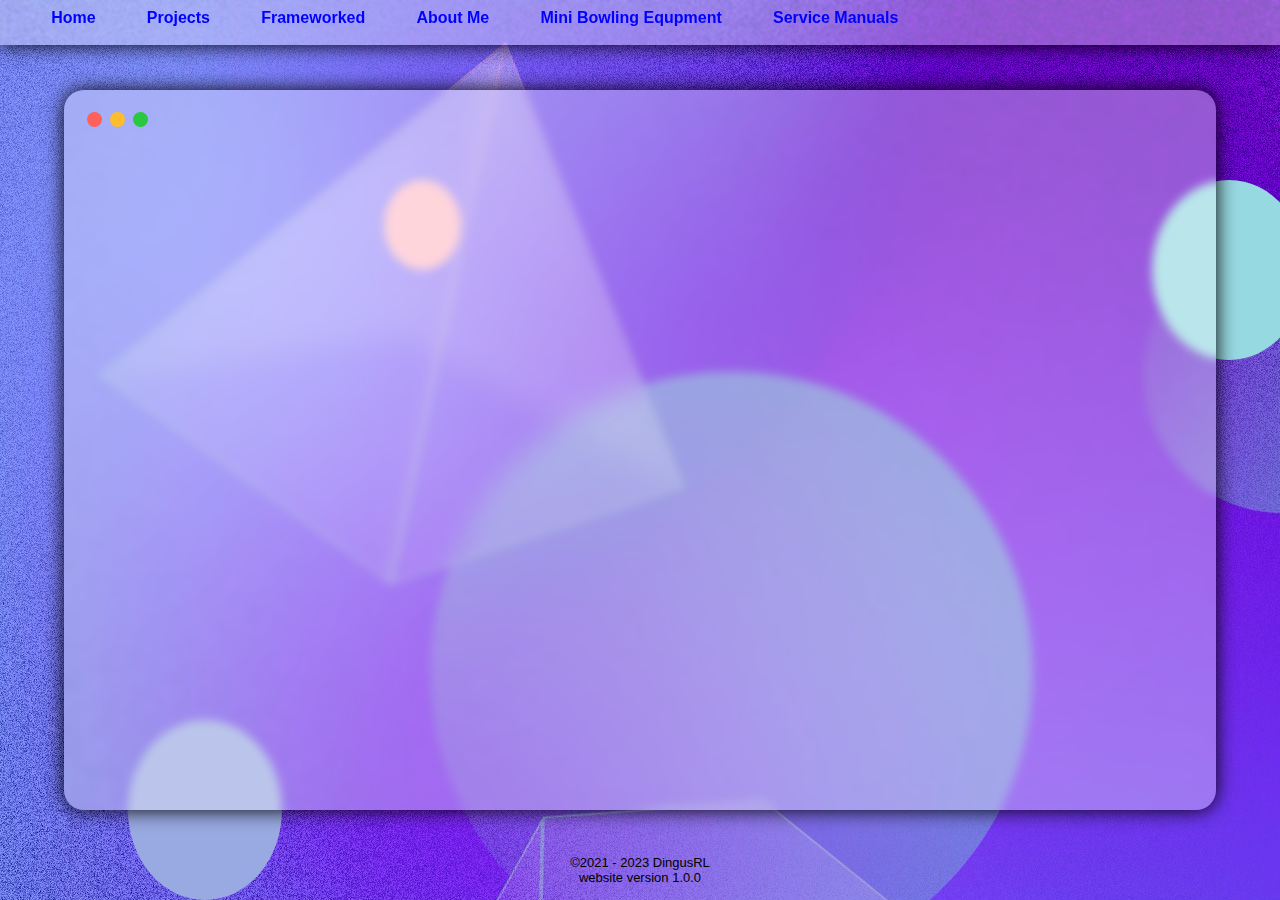
<file: index.html>
<html lang="en">
<head>
    <meta charset="UTF-8">
    <meta name="viewport" content="width=device-width, initial-scale=1.0">
    <title>Document</title>
    <link rel="stylesheet" href="index.css">
    <script src="index.js"></script>
</head>
<body>
    <div class="sitemap">
        <div class="inner"></div>
        <div class="button1">Home</div>
       
        <div class="button3" onclick="window.open('https://www.instagram.com/wii_remote21122/')">Projects</div>
        <div class="button4" onclick="frameworked()">Frameworked</div>
        <div class="button5">about me</div>
        <div class="button5">Mini Bowling equpment</div>
        <div class="button5">Service manuals</div>

    </div>
    <div class="circle1"></div>
    <div class="circle2"></div>
    <div class="circle3"></div>

    <div class="mainbody" >
        <div class="Uibuttons">
            <button class="close"></button>
            <button class="min"></button>
            <button class="full"></button>
            
        </div>
       
       <div class="home" id="home" hidden> 
       


        <div class="text">Latest Project</div>
        <div class="projimg"></div>
        <div class="projtit">3D printed Brunswick Frameworx Ball return</div>

        <div class="text2">Download STL Files</div>
        </div>

        <div class="frameworked" id="frameworked" style="visibility: hidden;">
            <div class="text">Frameworked </div>
            <div class="projtit">A scoring system based off of vector plus! <br> Made to run on Any major Operating system!</div>

            <div class="text2" onclick="window.open('frameworked.html')">Download now!</div>
        </div>
       <div class="maskingunits" hidden>
            <div class="text">DingusRLs Mini Bowling</div>

            <button onclick="window.open('brunswick.html')" class="button6" >DingusRLs masking unit collection</button>
            <button class="button7">Mini Lanes</button>
            <button class="button8">Sweep Decals</button>

       </div>

       
        
       </div>

       <div class="Manuals" hidden>
        <div class="text">Technical refrences</div>
        <div class="button20" onclick="window.open('https://brunswickbowling.com/bowling-centers/service-and-support/document-library')" >BrunswickⓇ manuals</div>
        <div class="button21" onclick="window.open('https://conqmax.qubicaamf.com//technical-resources')">AMF Manuals (Account needed)</div>
       </div>
       
    </div>

    <div class="websitever">©2021 - 2023 DingusRL <br>website version 1.0.0</div>
</body>
</html>
</file>
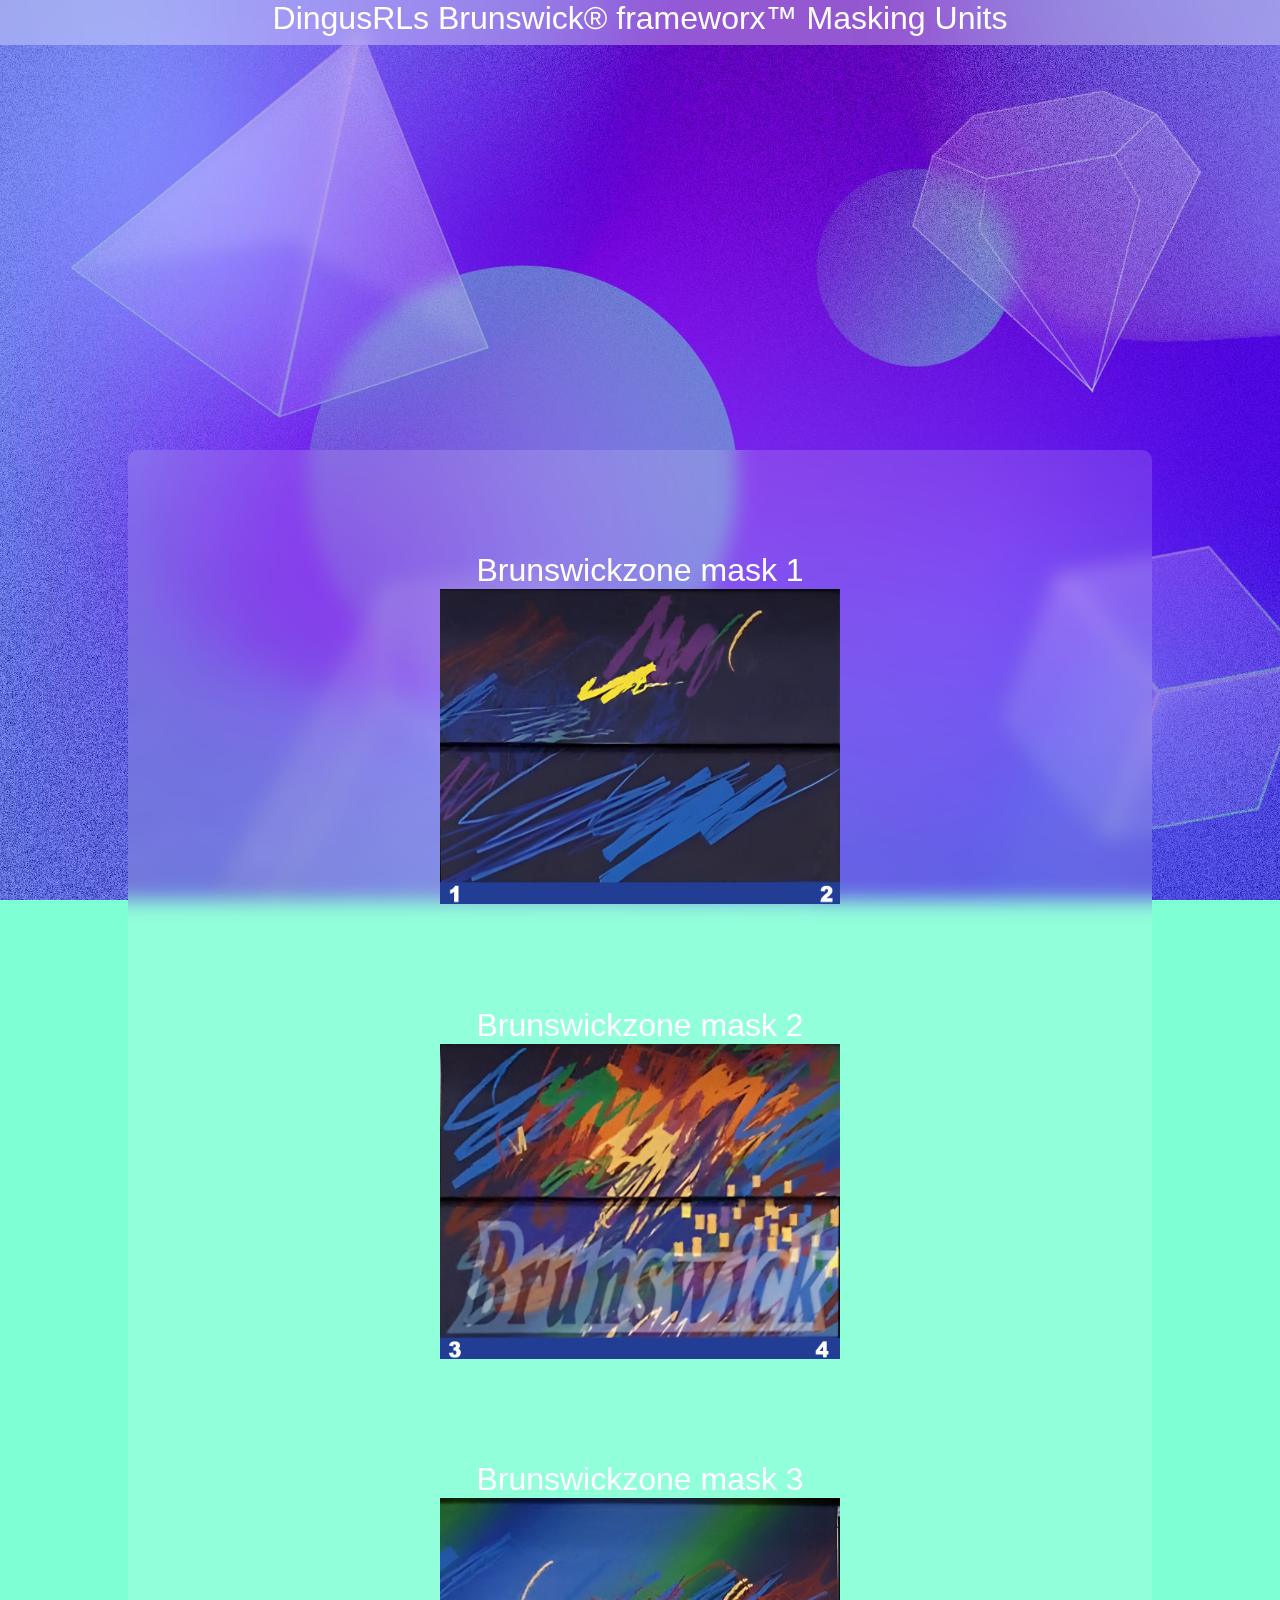
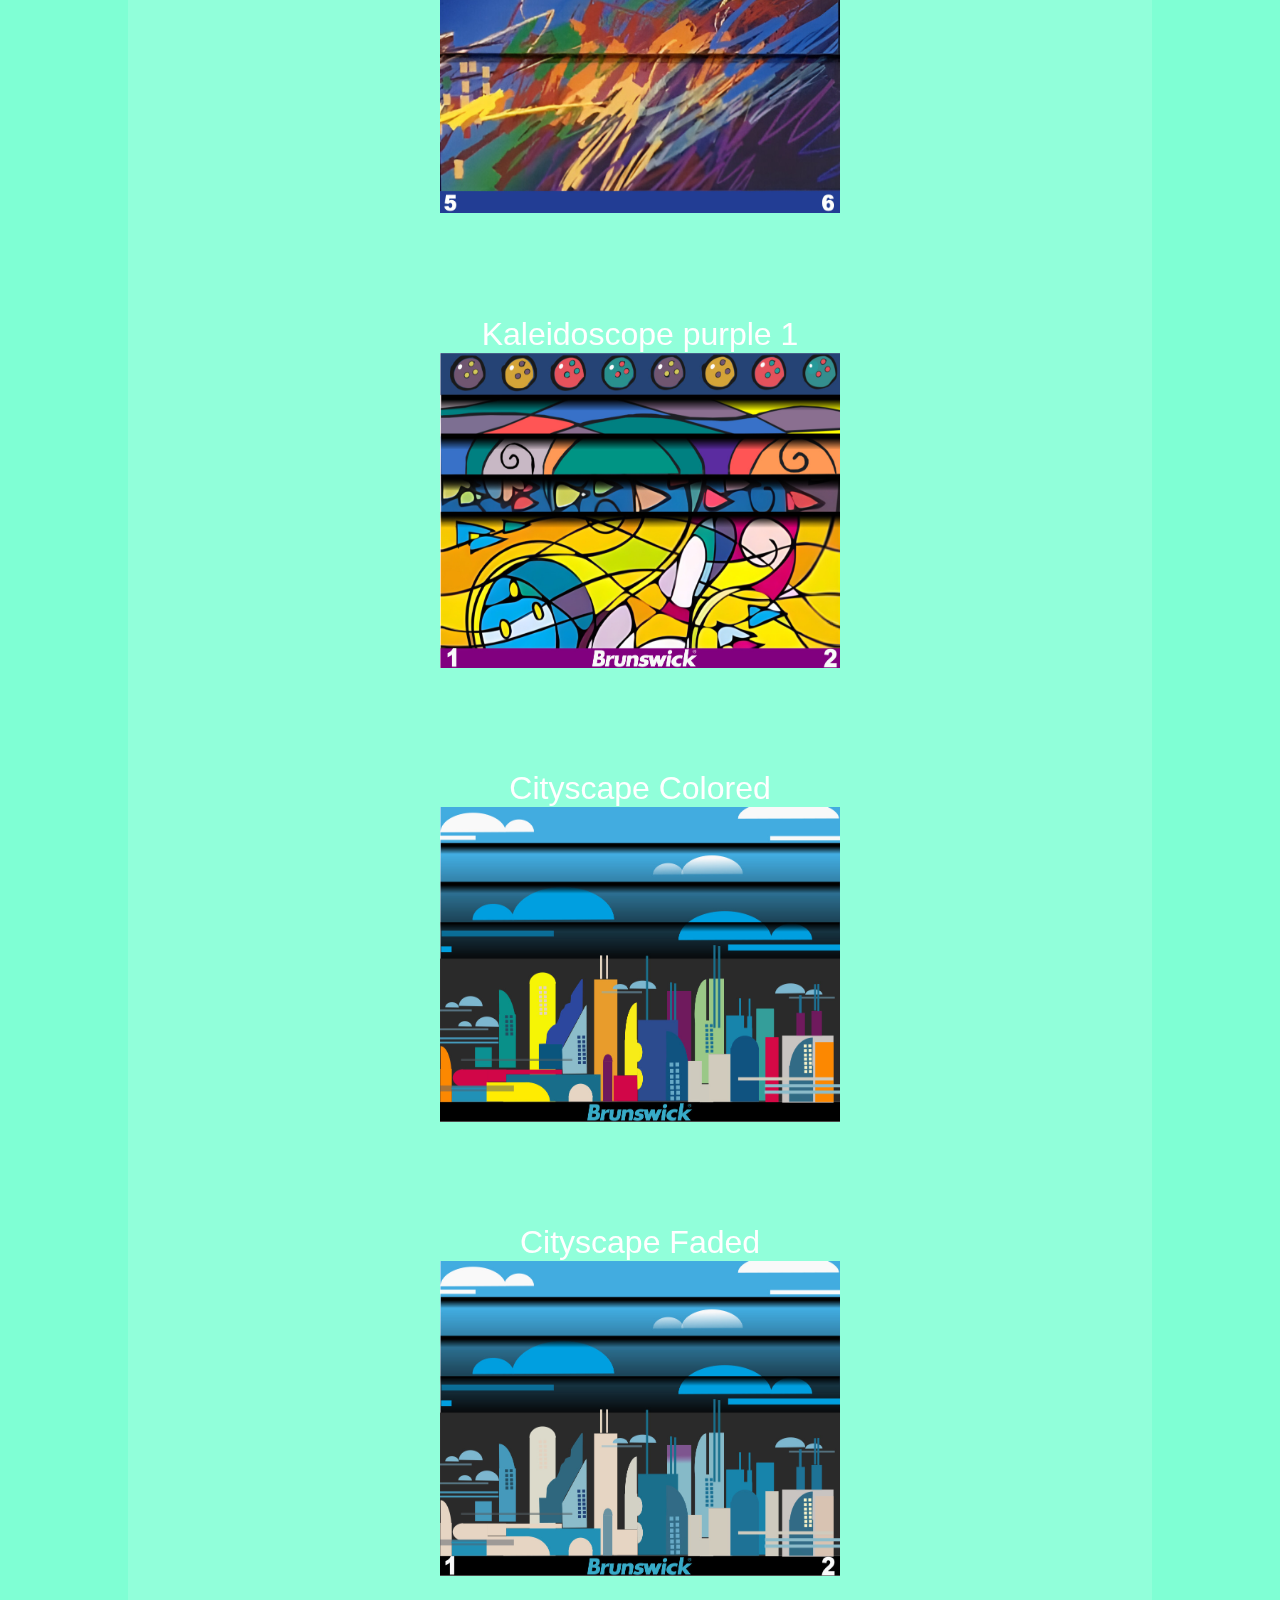
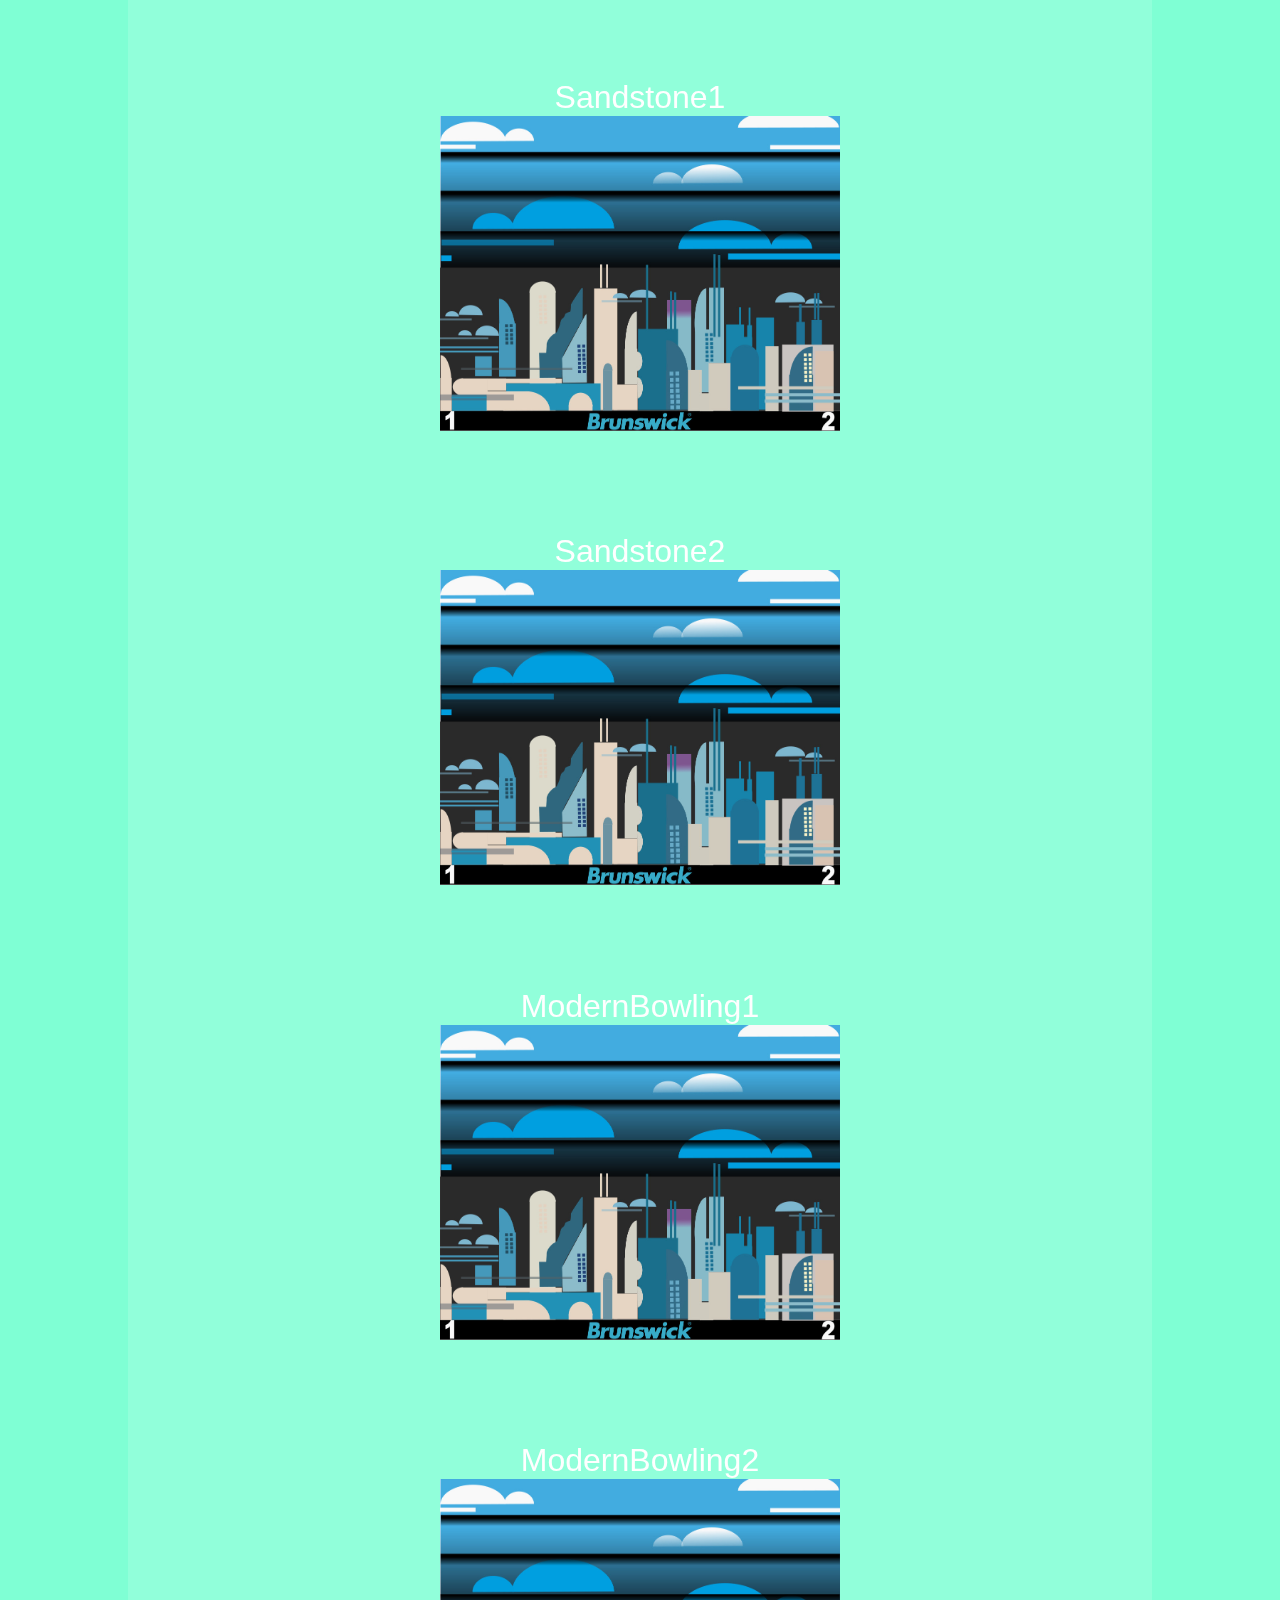
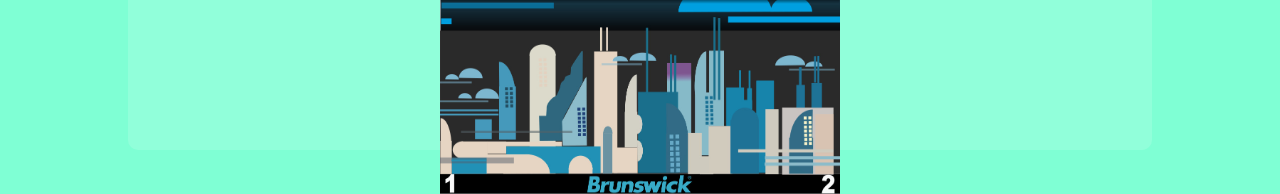
<file: brunswick.html>
<html lang="en">
<head>
    <meta charset="UTF-8">
    <meta name="viewport" content="width=device-width, initial-scale=1.0">
    <title>Document</title>
    <link rel="stylesheet" href="brunswick.css">
</head>
<body>
    <div class="text1">DingusRLs Brunswick® frameworx™ Masking Units</div>
    <div class="mainbody">
        <div class="text">Brunswickzone mask 1</div>
        <button class="button"><img src="src/B983DA37-6884-4F65-8883-7034481E3F09.JPG" class="buttonimage" alt=""></button>
        <div class="spacer"></div>
        <div class="text">Brunswickzone mask 2</div>
        <button class="button"><img src="src/BrunswickZone1.JPG" class="buttonimage" alt=""></button>
        <div class="text">Brunswickzone mask 3</div>
        <button class="button"><img src="src/BrunswickZone3.JPG" class="buttonimage" alt=""></button>
        <div class="text">Kaleidoscope purple 1</div>
        <button class="button"><img src="src/Kaleidoscpoe Version1.JPG" class="buttonimage" alt=""></button>
        <div class="text">Cityscape Colored</div>
        <button class="button"><img src="src/cistyscapecolor.JPG" class="buttonimage" alt=""></button>
        <div class="text">Cityscape Faded</div>
        <button class="button"><img src="src/F2163C89-E72A-45EA-B219-82D8997C220E.JPG" class="buttonimage" alt=""></button>
        <div class="text">Sandstone1</div>
        <button class="button"><img src="src/F2163C89-E72A-45EA-B219-82D8997C220E.JPG" class="buttonimage" alt=""></button>
        <div class="text">Sandstone2</div>
        <button class="button"><img src="src/F2163C89-E72A-45EA-B219-82D8997C220E.JPG" class="buttonimage" alt=""></button>
        <div class="text">ModernBowling1</div>
        <button class="button"><img src="src/F2163C89-E72A-45EA-B219-82D8997C220E.JPG" class="buttonimage" alt=""></button>
        <div class="text">ModernBowling2</div>
        <button class="button"><img src="src/F2163C89-E72A-45EA-B219-82D8997C220E.JPG" class="buttonimage" alt=""></button>
        
    </div>

</body>
</html>
</file>
<file: index.css>
body{
    background-color: #D9AFD9;
    background-image: url(src/620bd6d655f2044afa28bff4_glassmorphism.jpeg);
    
    padding: 0;
    margin: 0%;
}


.circle1{
    height: 10%;
    width: 6%;
    background-color: pink;
    border-radius: 122%;
    position: absolute;
    left: 30%;
    top: 20%;
    
}
.circle2{
    height: 20%;
    width: 12%;
    background-color: #97D9E1;
    border-radius: 122%;
    position: absolute;
    left: 90%;
    top: 20%;
    
}
.circle3{
    height: 20%;
    width: 12%;
    background-color: #99A9E1;
    border-radius: 122%;
    position: absolute;
    left: 10%;
    top: 80%;
    
}
.mainbody{
    position: absolute;
    top: 10%;
    left: 5%;
    height: 80%;
    width: 90%;
    background-color: rgba(256, 256, 256, 0.334);
    backdrop-filter: blur(5px);
    box-shadow: inset;
    animation-name:fadein;
    border-radius: 20px;
    animation-duration: 1s;
    animation-iteration-count: 1;
    box-shadow: 0 0 20px #000000;

    
}

@keyframes fadein {
    from{opacity: 0;}
}

.text{
    font-family: Verdana, Geneva, Tahoma, sans-serif;
    color: white;
    text-align: center;
    font-size: xx-large;
}

.projtit{
    color: white;
    font-size: larger;
    font-family: Verdana, Geneva, Tahoma, sans-serif;
    font-weight: 900;
    text-align: center;

    position: relative;
    top: 5%;

}

.projimg{
    background-image: url(src/ballreturn.jpg);
    background-size:contain ;
    background-repeat: no-repeat;
    background-position: center;
    height: 50%;
    width: 50%;
    position: absolute;
    top: 25%;
    left: 25%;
}

.text2{
    color: aliceblue;
    
}


         
.text2 {
    background-image: linear-gradient(to right, #757F9A 0%, #D7DDE8  51%, #757F9A  100%);

    padding: 15px 45px;
    text-align: center;
    text-transform: uppercase;
    transition: 0.5s;
    background-size: 200% auto;
    color: white;            
    box-shadow: 0 0 20px #eee;
    border-radius: 10px;
    display: block;
    width: 30%;
    font-family: Arial, Helvetica, sans-serif;
    font-weight: 900;
    position: absolute;
    top:80%;
    left: 31%;
  }

  .text2:hover {
    background-position:  center; /* change the direction of the change here */
    color: #fff;
    text-decoration: none;
  }
 
.Uibuttons{
    width: 10%;
    height: 5%;
  
    position: absolute;
    top:2%;
    left: 1%;
}

.close{
    background-color: #ff6159;
    width: 15px;  
    position: absolute;
    height: 15px;
    border-radius: 100px;
    left: 10%;
    top: 20%;
    border-style: none;
    font-size: 150%;
    font-family: Arial, Helvetica, sans-serif;
    font-weight: 100;
   

    
}

.min{
    background-color:  #ffbd2e;
    width: 15px;  
    position: absolute;
    height: 15px;
    border-radius: 100px;
    left: 30%;
    top: 20%;
    border-style: none;
    font-size: 150%;
    font-family: Arial, Helvetica, sans-serif;
    font-weight: 100;
   

    
}

.full{
    background-color:   #28c941;
    width: 15px;  
    position: absolute;
    height: 15px;
    border-radius: 100px;
    left: 50%;
    top: 20%;
    border-style: none;
    font-size: 150%;
    font-family: Arial, Helvetica, sans-serif;
    font-weight: 100;
   

    
}

.sitemap{
    height: 5%;
    width: 100%;
    background-color: rgba(256, 256, 256, 0.334);
    backdrop-filter: blur(1px);
    box-shadow: inset;
    animation-name:fadein;
    animation-duration: 1s;
    animation-iteration-count: 1;
    box-shadow: 0 0 20px black;

}


.button1,.button2,.button3,.button4,.button5{
    font-family: Arial, Helvetica, sans-serif;
    font-weight: 900;
    color:blue ;
    float: left;
    padding-left: 4%;
    position: relative;
    top: 20%;
    text-transform:capitalize ;
}

.button1:hover{
    transition-duration: 0.5s;
    cursor:pointer;
    color: white;
}

.button2:hover{
    transition-duration: 0.5s;
    cursor:pointer;
    color: white;
}

.button3:hover{
    transition-duration: 0.5s;
    cursor:pointer;
    color: white;
}

.button4:hover{
    transition-duration: 0.5s;
    cursor:pointer;
    color: white;
}

.button5:hover{
    transition-duration: 0.5s;
    cursor:pointer;
    color: white;
}

.button6{
    background-image: url(src/cistyscapecolor.JPG);
    height: 30%;
    width: 21%;
    background-size: cover;
    position: absolute;
    color: white;
    position: absolute;
    top: 40%;
    left: 10%;
}
.button7{
    background-color: black;
    height: 30%;
    width: 21%;
    background-size: cover;
    position: absolute;
    color: white;
    position: absolute;
    top: 40%;
    left: 34%;
}

.button8{
    background-image: url(src/cistyscapecolor.JPG);
    height: 30%;
    width: 21%;
    background-size: cover;
    position: absolute;
    color: white;
    position: absolute;
    top: 40%;
    left: 58%;
}

         
.button20 {
   background-image: linear-gradient(to right, #283048 0%, #859398  51%, #283048  100%);
   margin: 10px;
   padding: 15px 45px;
   text-align: center;
   text-transform: uppercase;
   transition: 0.5s;
   background-size: 200% auto;
   color: white;            
   box-shadow: 0 0 20px #eee;
   border-radius: 10px;
   display: block;
   font-family:Arial, Helvetica, sans-serif ;
   font-weight: 900;
 }

 .button20:hover{
   background-position: right center; /* change the direction of the change here */
   color: #fff;
   text-decoration: none;
 }
 .button21 {
    background-image: linear-gradient(to right, #283048 0%, #859398  51%, #283048  100%);
    margin: 10px;
    padding: 15px 45px;
    text-align: center;
    text-transform: uppercase;
    transition: 0.5s;
    background-size: 200% auto;
    color: white;            
    box-shadow: 0 0 20px #eee;
    border-radius: 10px;
    display: block;
    font-family:Arial, Helvetica, sans-serif ;
    font-weight: 900;
  }
 
  .button21:hover{
    background-position: right center; /* change the direction of the change here */
    color: #fff;
    text-decoration: none;
  }
 
.websitever{
    font-family: Impact, Haettenschweiler, 'Arial Narrow Bold', sans-serif;
    font-size: small;
    width: 100%;
    position: absolute;
    text-align: center;
    top: 95%;
}
</file>
<file: brunswick.css>
body{
    background-color: aquamarine;
    background-image: url(src/620bd6d655f2044afa28bff4_glassmorphism.jpeg);
    background-size: cover;
    background-attachment: fixed;
    padding: 0px;
    margin: 0%;
}

.text1{
    
    width: 100%;
    font-size: xx-large;
    text-align: center;
    font-family: Impact, Haettenschweiler, 'Arial Narrow Bold', sans-serif;
    color: white;
    background-color: rgba(256, 256, 256, 0.334);
    backdrop-filter: blur(10px);
    height: 5%;
   

}

.mainbody{
    height: 500%;
    width: 80%;
    background-color: rgba(256, 256, 256, 0.14);
    backdrop-filter: blur(10px);
    border-radius: 10px;
    position: absolute;
    left: 10%;
    top: 50%;
    

}

.text{
    width: 100%;

    text-align: center;
    position: relative;
  
    font-family: 'Segoe UI', Tahoma, Geneva, Verdana, sans-serif;
    font-size: xx-large;
    color: white;
    margin-top: 10%;

}

.button{
    height: 7%;
    width: 39%;
    background-color: transparent;
    border:none ;
    position: relative;
    left:30.5% ;


}

.buttonimage{
    height: 100%;
    width: 100%;
    padding: 0%;
    position: absolute;
    top: 0%;

    left: 0%;
}
</file>
